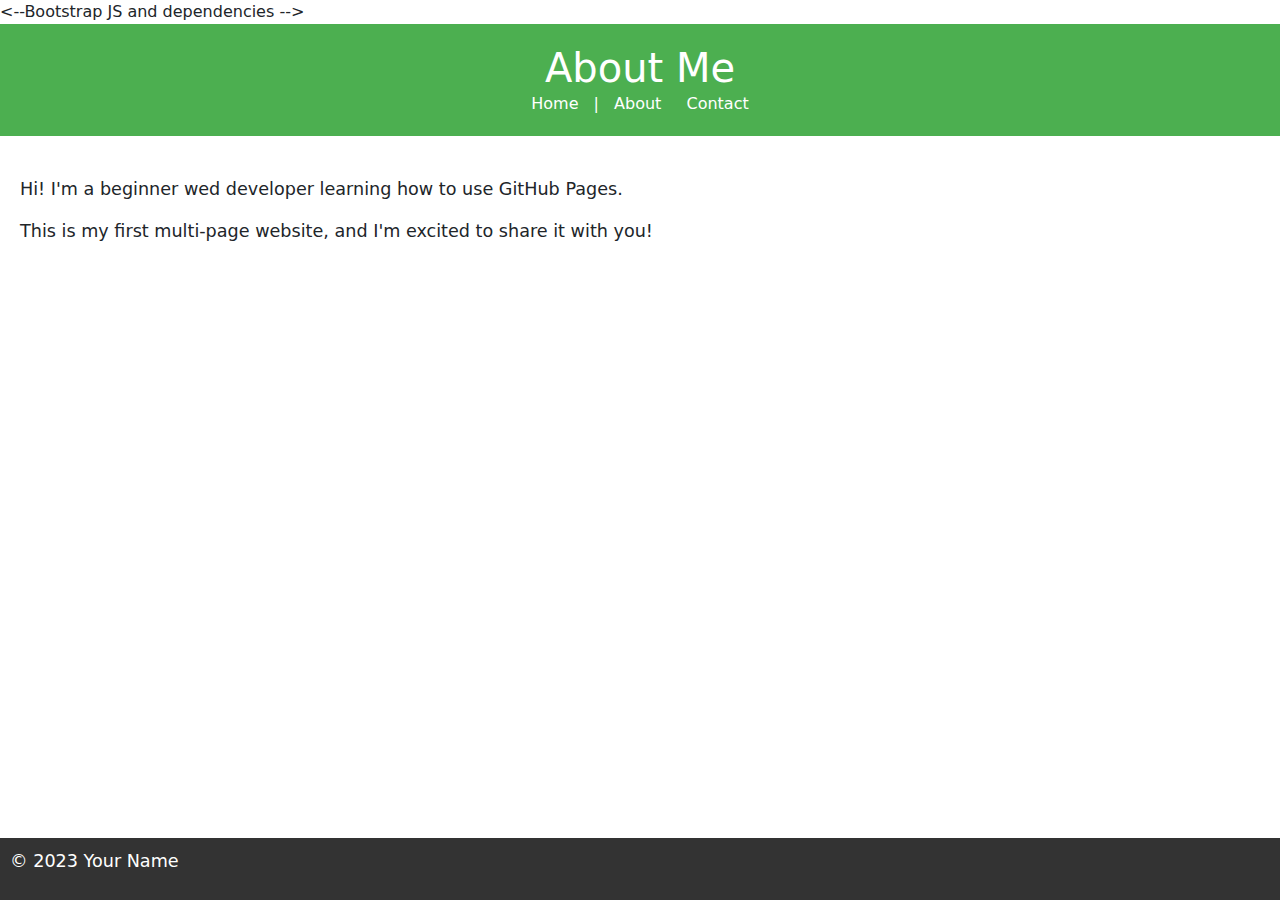
<file: about.html>
<!DOCTYPE HTML>
<html lang="en">
  <head>
    <meta charset="UTF-8">
    <meta name="viewport"content="width=device-width, initial scale=1.0">
    <title>About Me</title>
    <link rel="stylesheet" href="styles.css"> 
     <!-- Bootstrap CSS -->
    <link href="http://cdn.jsdelivr.net/npm/bootstrap@5.3.0/dist/css/bootstrap.min.css" rel="stylesheet">
  </head>
  <body>
    <--Bootstrap JS and dependencies -->
      <script src="http://cdn.jsdelivr.net/npm/bootstrap@5.3.0/dist/js/bootstrap.min.js"></script>
 <header> 
  <h1>About Me</h1>
  <nav> 
    <a href="index.html">Home</a> |
    <a href="about.html">About</a>
    <a href="contact.html">Contact</a>
  </nav>
  </header>
  <main> 
    <p>Hi! I'm a beginner wed developer learning how to use GitHub Pages.</p>
    <p>This is my first multi-page website, and I'm excited to share it with you!</p>
  </main>
  
  
  <footer>
    <p>&copy; 2023 Your Name</p>
  </footer>
  </body>
</html>
</file>
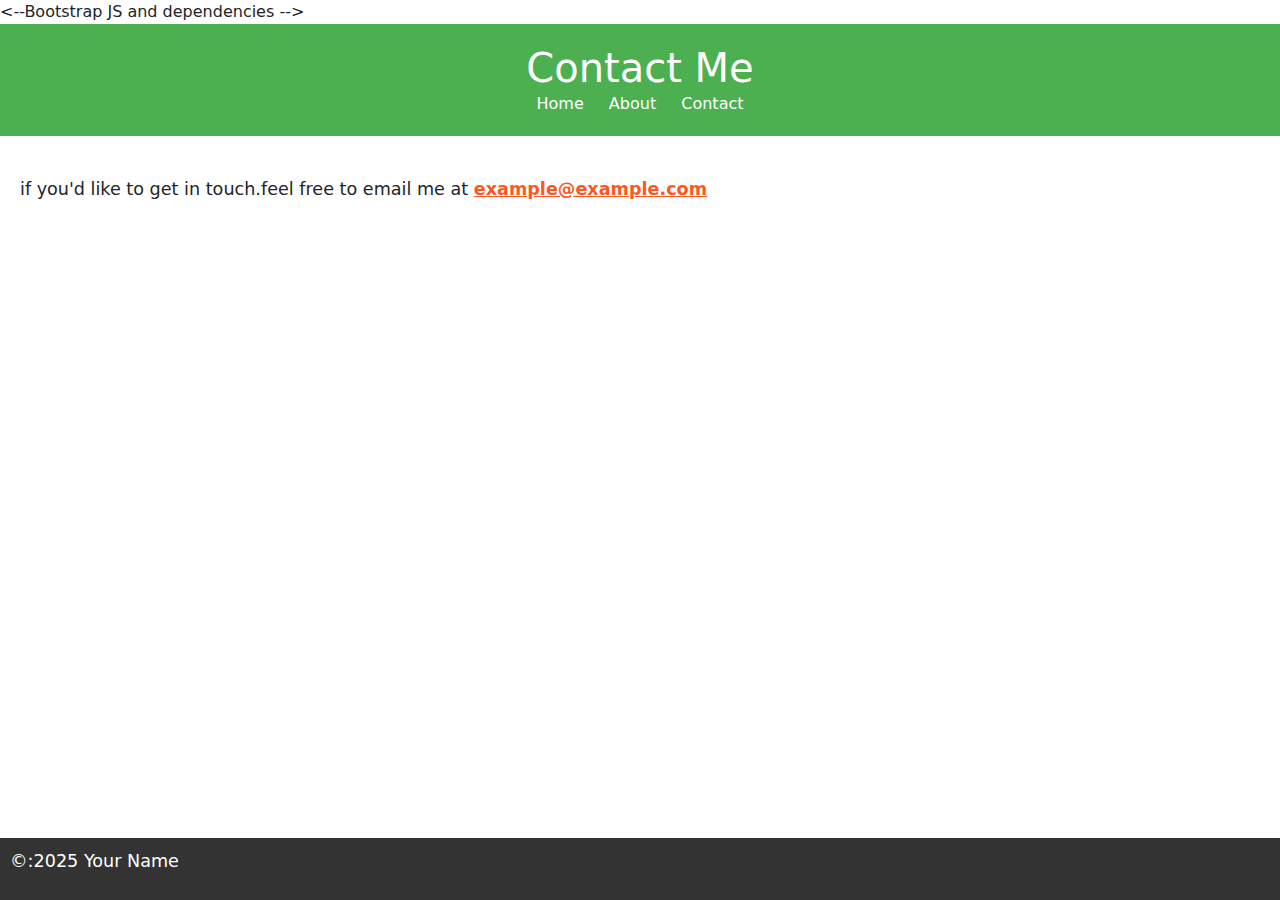
<file: contact.html>
<!DOCTYPE html> 
<html lang="en">
  <head>
    <meta charset="UTF-8">
    <meta name="viewpoint"content="width=device-width, initial-scale=1.0">
    <title>Contact Me</title>
    <link rel="stylesheet" href="styles.css">
     <!-- Bootstrap CSS -->
    <link href="http://cdn.jsdelivr.net/npm/bootstrap@5.3.0/dist/css/bootstrap.min.css" rel="stylesheet">
  </head>
  <body>
       <--Bootstrap JS and dependencies -->
      <script src="http://cdn.jsdelivr.net/npm/bootstrap@5.3.0/dist/js/bootstrap.min.js"></script>
    <header>
      <h1>Contact Me</h1>
      <nav> 
        <a href="index.html">Home</a>
        <a href="about.html">About</a>
        <a href="contact.html">Contact</a>
      </nav>
    </header>

    <main>
      <p>if you'd like to get in touch.feel free to email me at <a href="mailto:example@example.com">example@example.com</a>
      </p>
    </main>
    <footer>
      <p>&copy:2025 Your Name</p>
    </footer>
  </body>
</html>
</file>
<file: styles.css>
body {
  font-family: Arial, sans-serif;
  color: #333
  background-color: #f9f9f9;
  margin: 0;
  padding: 0; 
  line-height: 1.6; 
} 
header {
    background-color: #4CAF50;
    color: white; 
    padding: 20px;
    text-align: center; 
  }

header h1 {
      margin: 0;
    }

nav a {
  color: white;
  text-decoration: none;
  margin: 0 10px;
}
main { 
  padding: 20px; 
  max-width: 800px;
  height: auto;
  display: block;
  margin: 20px 0;
}
footer {
  background-color: #333;
  color: white; 
  text-align: centre;
  padding: 10px; 
  position: fixed;
  bottom: 0;
  width: 100%; 
}
p {
  font-size: 1.1em;
}
a { 
  color: #4CAF50;
  text-decoration: none;
}
a:hover {
  text-decoration: underline; 
}
img {
  border: 5px solid #4CAF50;
  border-radius: 10px;
}
main a[href^="mailto:"] {
  color: #ff5722; 
  font-weight: bold;
}
</file>
